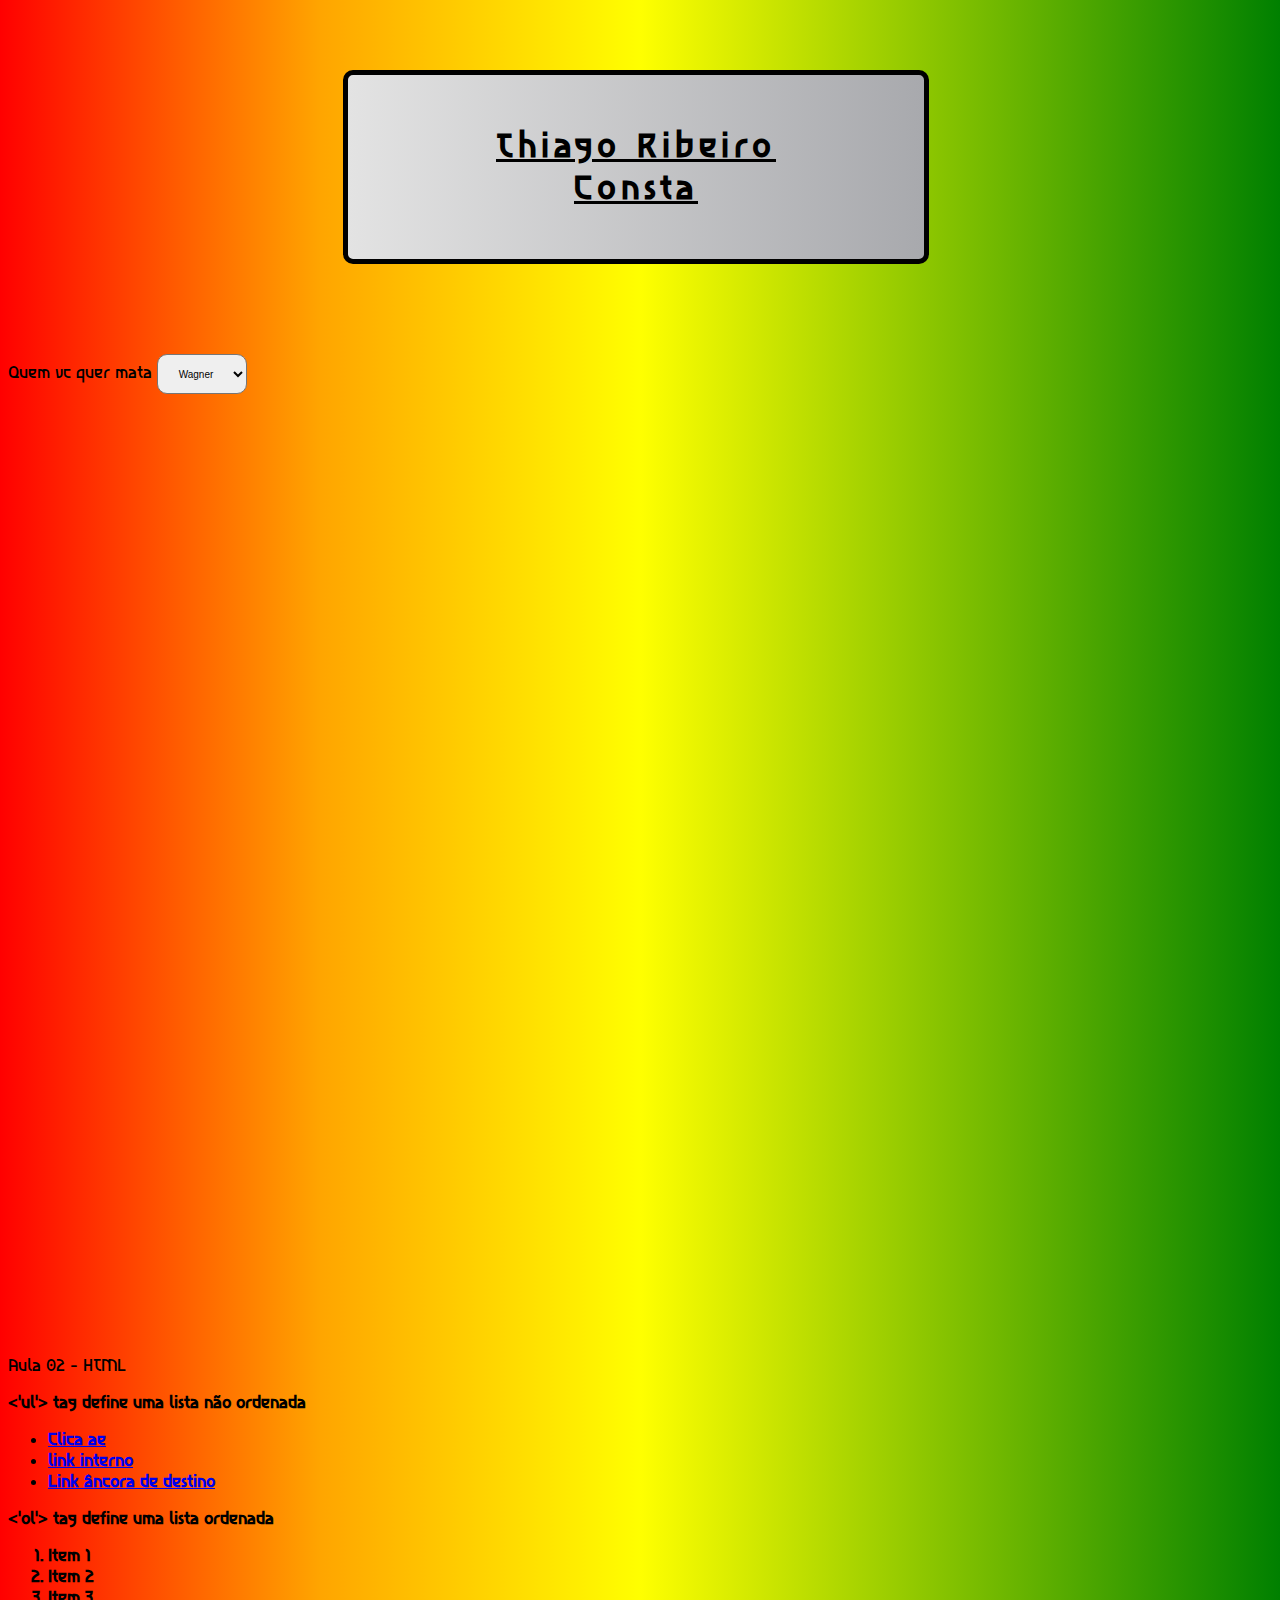
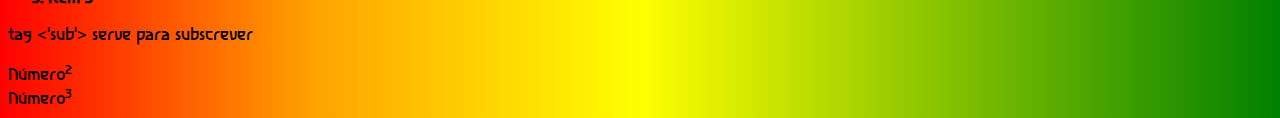
<file: Introdução a Desenvolvimento de Sistemas/Aula03/index.html>
<!DOCTYPE html>
<html lang="pt-br">

<head>
    <meta charset="UTF-8">
    <meta name="viewport" content="width=device-width, initial-scale=1.0">
    <title>SITE DO LEANDRO FORTAO</title>
    <!-- LINK PARA CSS -->
    <link rel="stylesheet" href="style.css">
    <link rel="preconnect" href="https://fonts.googleapis.com">
    <link rel="preconnect" href="https://fonts.gstatic.com" crossorigin>
    <link href="https://fonts.googleapis.com/css2?family=Asimovian&display=swap"  rel="stylesheet">
</head>

<body>
    <div class="caxa">
        <a href="https://pt.wikipedia.org/wiki/2009" target="_blank" >
            <h1>Thiago Ribeiro Consta</h1>
        </a>
    </div>
    <form action="#" method="get">
        <label for="escola">Quem vc quer mata</label>
        <select name="escola" id="escola">
            <option value="lixo">Wagner</option>
            <option value="marcelo">Marcelo</option>
            <option value="eliezer">Eliezer</option>
            <option value="humilhado">Welintom tom</option>
        </select>
    </form>





    <BR>
    <BR>
    <BR>
    <BR>
    <BR>
    <BR>
    <BR>
    <BR>
    <BR>
    <BR>
    <BR>
    <BR>
    <BR>
    <BR>
    <BR>
    <BR>
    <BR>
    <BR>
    <BR>
    <BR>
    <BR>
    <BR>
    <BR>
    <BR>
    <BR>
    <BR>
    <BR>
    <BR>
    <BR>
    <BR>
    <BR>
    <BR>
    <BR>
    <BR>
    <BR>
    <BR>
    <BR>
    <BR>
    <BR>
    <BR>
    <BR>
    <BR>
    <BR>
    <BR>
    <BR>



    <p lang="">Aula 02 - HTML</p>
    <b>
        <'ul'> tag define uma lista não ordenada
    </b>
    <ul>
        <strong>
            <li><a href="https://www.google.com/url?sa=i&url=https%3A%2F%2Fwww.reddit.com%2Fr%2Fape%2Fcomments%2F17uzjrs%2Fbig_monke_flips_you_off_what_u_do%2F%3Ftl%3Dpt-pt&psig=AOvVaw0uL1eGktWlKGUQYK0pAlOw&ust=1756554048989000&source=images&cd=vfe&opi=89978449&ved=0CBIQjRxqFwoTCMja1vL3r48DFQAAAAAdAAAAABAE"
                    target="_blank">Clica ae</a></li>
            <li><a href="aula02.html">link interno</a></li>
            <li><a href="#historia">Link âncora de destino</a></li>
        </strong>
    </ul>
    <b>
        <'ol'> tag define uma lista ordenada
    </b>
    <ol>
        <strong>
            <li>Item 1</li>
            <li>Item 2</li>
            <li>Item 3</li>
        </strong>
    </ol>
    <p>tag <'sub'> serve para subscrever</p>
    Número<sup>2</sup><br>
    Número<sup>3</sup>
</body>

</html>
</file>
<file: Introdução a Desenvolvimento de Sistemas/Aula03/style.css>
body {
    background-image: linear-gradient(to right, red 0%, orange 25%, yellow 50%, green 100%);
    /* gradiente beeeeem legal do reggae */
    font-family: "Asimovian", sans-serif;
    font-weight: 400;
    font-style: normal;
}



#escola {
    color: rgb(2, 2, 2);
    font-family: Impact, Haettenschweiler, 'Arial Narrow Bold', sans-serif;
    width: 90px;
    height: 40px;
    font-size: 10px;
    text-align: center;
    border-radius: 10px;
    cursor: pointer;
}

h1 {
    letter-spacing: 5px;
    font-weight: 900;
    margin: 70px 343px 90px 335px;
    border: solid 5px rgb(0, 0, 0);
    border-radius: 10px;
    text-align: center;
    padding: 50px 100px 50px 100px;
    text-decoration: line-through;
    text-decoration: underline;
    cursor: pointer;
    color: rgb(0, 0, 0);
    background-image: linear-gradient(to right, #E3E3E3, #A8A9AD);
}
</file>
